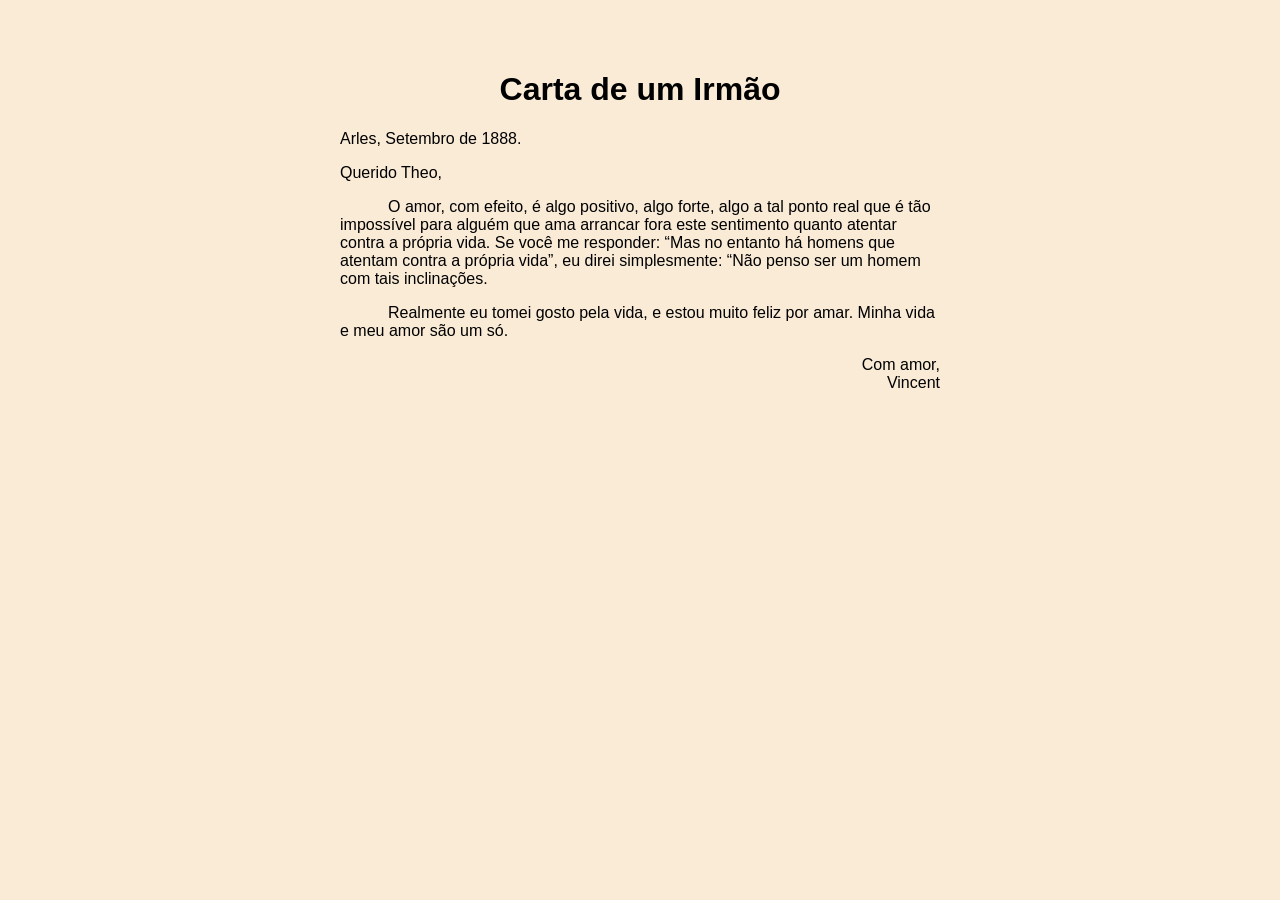
<file: index.html>
<html lang="en">
<head>
    <meta charset="UTF-8">
    <meta name="viewport" content="width=device-width, initial-scale=1.0">
    <title>Carta</title>
    <link rel="stylesheet" href="EstiloCarta.css">
</head>
<body>
     <div class="folha-carta">
    <h1 style="text-align: center; font-family: Arial, Helvetica, sans-serif;">Carta de um Irmão</h1>
    <p style="font-family: Arial, Helvetica, sans-serif;">Arles, Setembro de 1888.</p>
    <p style="font-family: Arial, Helvetica, sans-serif " >Querido Theo,</p>
    <p class="conteudo-carta">O amor, com efeito, é algo positivo, algo forte, algo a tal ponto real que é tão impossível para alguém que ama arrancar fora este sentimento quanto atentar contra a própria vida. Se você me responder: “Mas no entanto há homens que atentam contra a própria vida”, eu direi simplesmente: “Não penso ser um homem com tais inclinações.</p>
    <p class="conteudo-carta">Realmente eu tomei gosto pela vida, e estou muito feliz por amar. Minha vida e meu amor são um só.</p>
    <p style="text-align: right; font-family: Arial, Helvetica, sans-serif;">Com amor,<br>Vincent</p>
</div>
</body>
</html>
</file>
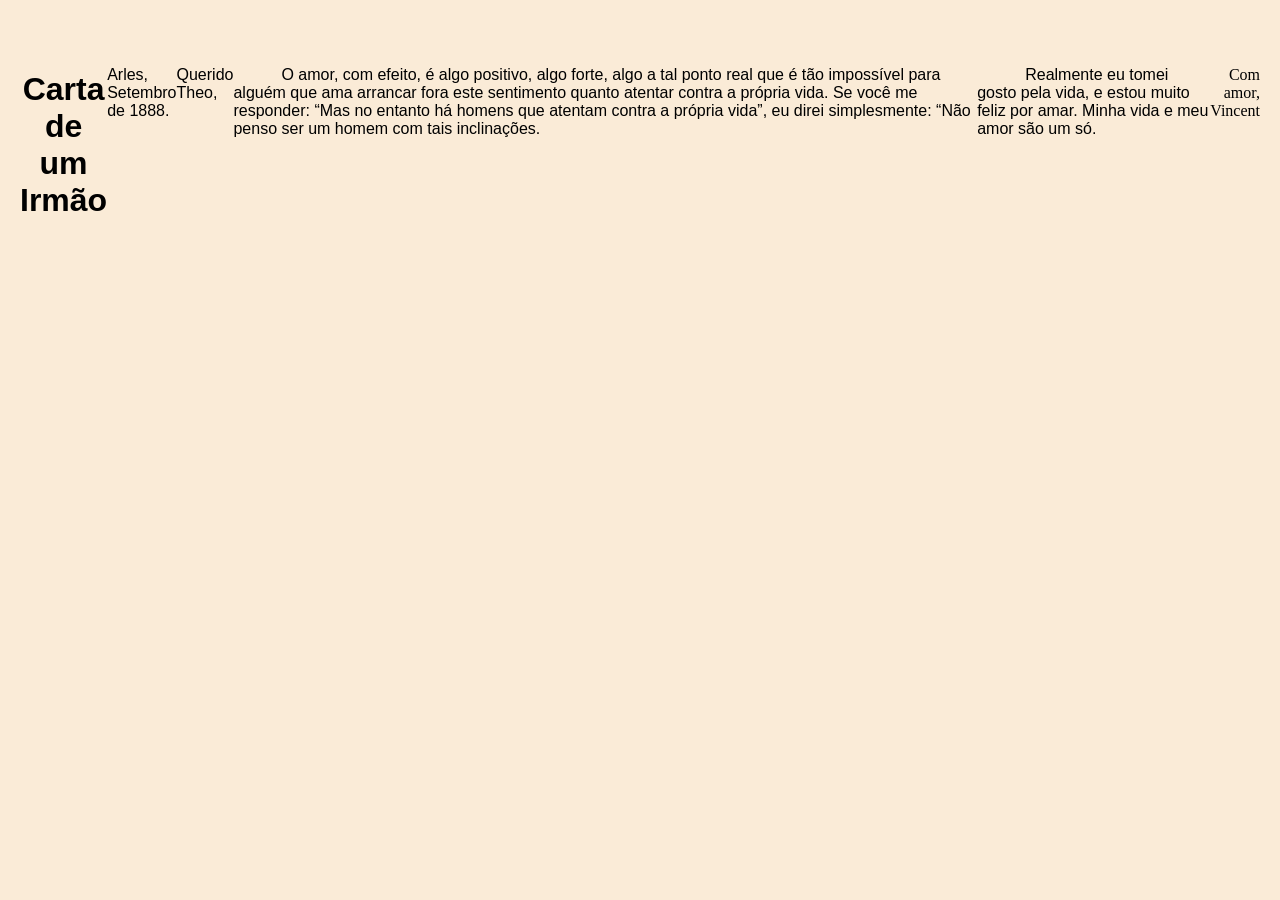
<file: Site_Carta.html>
<html lang="en">
<head>
    <meta charset="UTF-8">
    <meta name="viewport" content="width=device-width, initial-scale=1.0">
    <title>Carta</title>
    <link rel="stylesheet" href="EstiloCarta.css">
</head>
<body>
    <h1 style="text-align: center; font-family: Arial, Helvetica, sans-serif;">Carta de um Irmão</h1>
    <p style="font-family: Arial, Helvetica, sans-serif;">Arles, Setembro de 1888.</p>
    <p style="font-family: Arial, Helvetica, sans-serif " >Querido Theo,</p>
    <p class="conteudo-carta">O amor, com efeito, é algo positivo, algo forte, algo a tal ponto real que é tão impossível para alguém que ama arrancar fora este sentimento quanto atentar contra a própria vida. Se você me responder: “Mas no entanto há homens que atentam contra a própria vida”, eu direi simplesmente: “Não penso ser um homem com tais inclinações.</p>
    <p class="conteudo-carta">Realmente eu tomei gosto pela vida, e estou muito feliz por amar. Minha vida e meu amor são um só.</p>
    <p style="text-align: right;">Com amor,<br>Vincent</p>

</body>
</html>
</file>
<file: EstiloCarta.css>
.conteudo-carta {
    font-family: Arial, Helvetica, sans-serif;
    text-indent: 3em;
}

body {
    background-color: antiquewhite;
    padding: 50px 20px;
    justify-content: center;
    margin: 0;
    display: flex;
}
.folha-carta{
    
    max-width: 600px;
    width: 100%; 
    margin: 0 auto;
}
</file>
